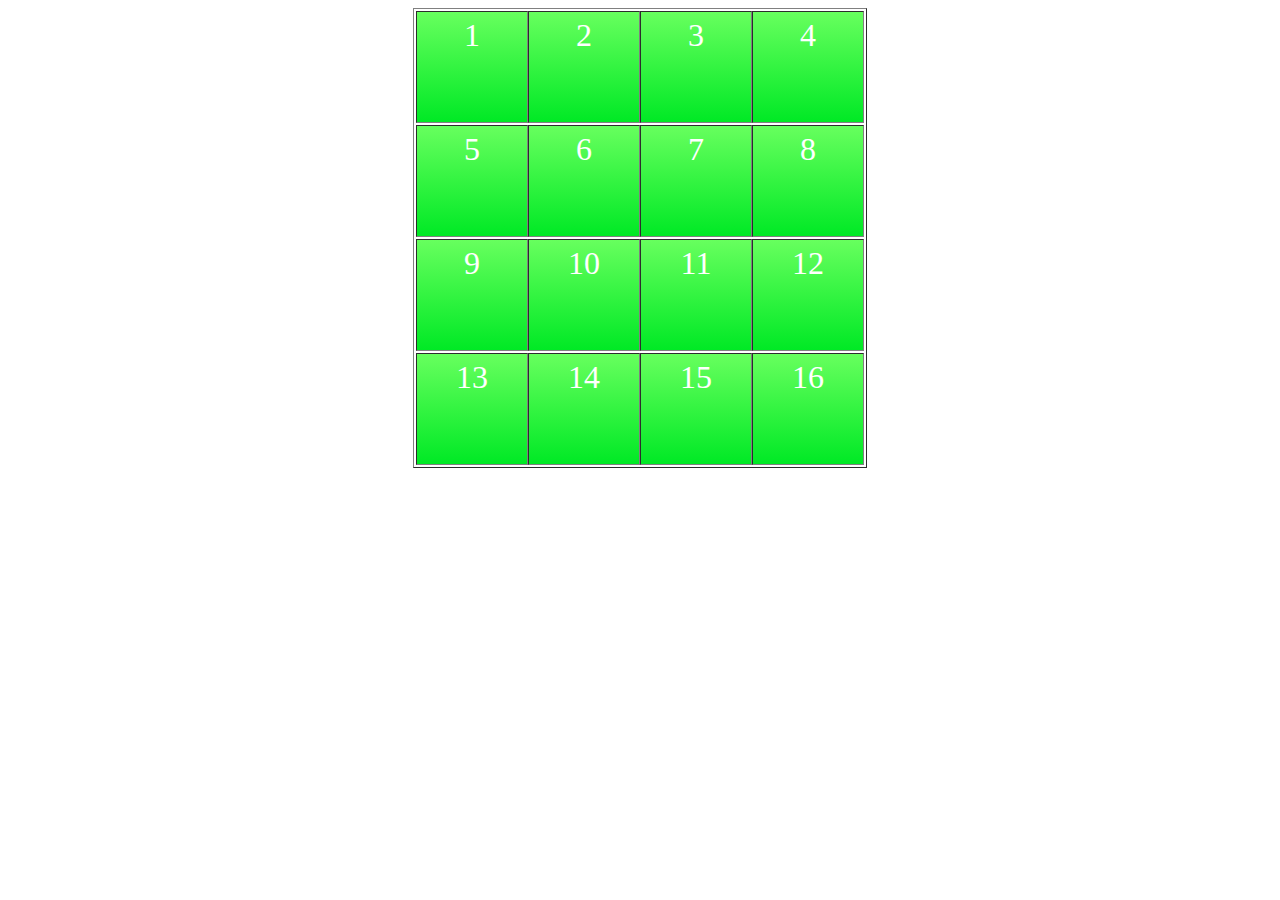
<file: Singlerooms.html>
<!DOCTYPE html>
<html lang="en">
<head>
    <meta charset="UTF-8">
    <title>single rooms</title>
    <link rel="stylesheet" type="text/css" href="css/table.css">
</head>
<body>


<table align="center" id="tblMain" border="1" >
    <tr>
        <td>1</td><td>2</td><td>3</td><td>4</td>
    </tr>
    <tr>
        <td>5</td><td>6</td><td>7</td><td>8</td>
    </tr>
    <tr>
        <td>9</td><td>10</td><td>11</td><td>12</td>
    </tr>
    <tr>
        <td>13</td><td>14</td><td>15</td><td>16</td>
    </tr>

</table>

</body>
<script src="js/table.js"></script>

</html>
</file>
<file: css/table.css>
.vert{
    cursor: context-menu;
    background: -moz-linear-gradient(top, #67ff5e, #00e925);
    background: -webkit-gradient(linear, 0% 0%, 0% 100%, from(#67ff5e), to(#00e925));
   text-align: center;
    padding: 5px;
}
.orange{
    cursor: context-menu;
    background: -moz-linear-gradient(top, #ff7700, #de6a00);
    background: -webkit-gradient(linear, 0% 0%, 0% 100%, from(#ff7700), to(#de6a00));
    text-align:center;
    padding: 5px;
}

.rouge{
    cursor: context-menu;
    background: -moz-linear-gradient(top, #ff0008, #a40004);
    background: -webkit-gradient(linear, 0% 0%, 0% 100%, from(#ff0008), to(#a40004));
    text-align:center;
    padding: 5px;
}

td{
    height: 100px ;
    display: inline-grid;
    max-height: 100px;
    max-width: 100px;
    width: 100px ;
    color: white;
    font-size: xx-large;
    transition: 2s;


}

td:hover{
    opacity: 0.9;


}


td:active
{
    opacity: 0.8;
}

table{
    cursor: pointer;
}

.btn{
    visibility: hidden;
    display: inline-block;
    opacity: 0;
    transition: 1s;
    margin: 4px;
    cursor: pointer;
    padding: 5px 10px;

    background-color: #212221;
    color: white;


    border: none;


    border-radius:4px ;

}
td:hover >.btn{
    visibility: visible;
    opacity: 1;
    transition: 1s;
}
</file>
